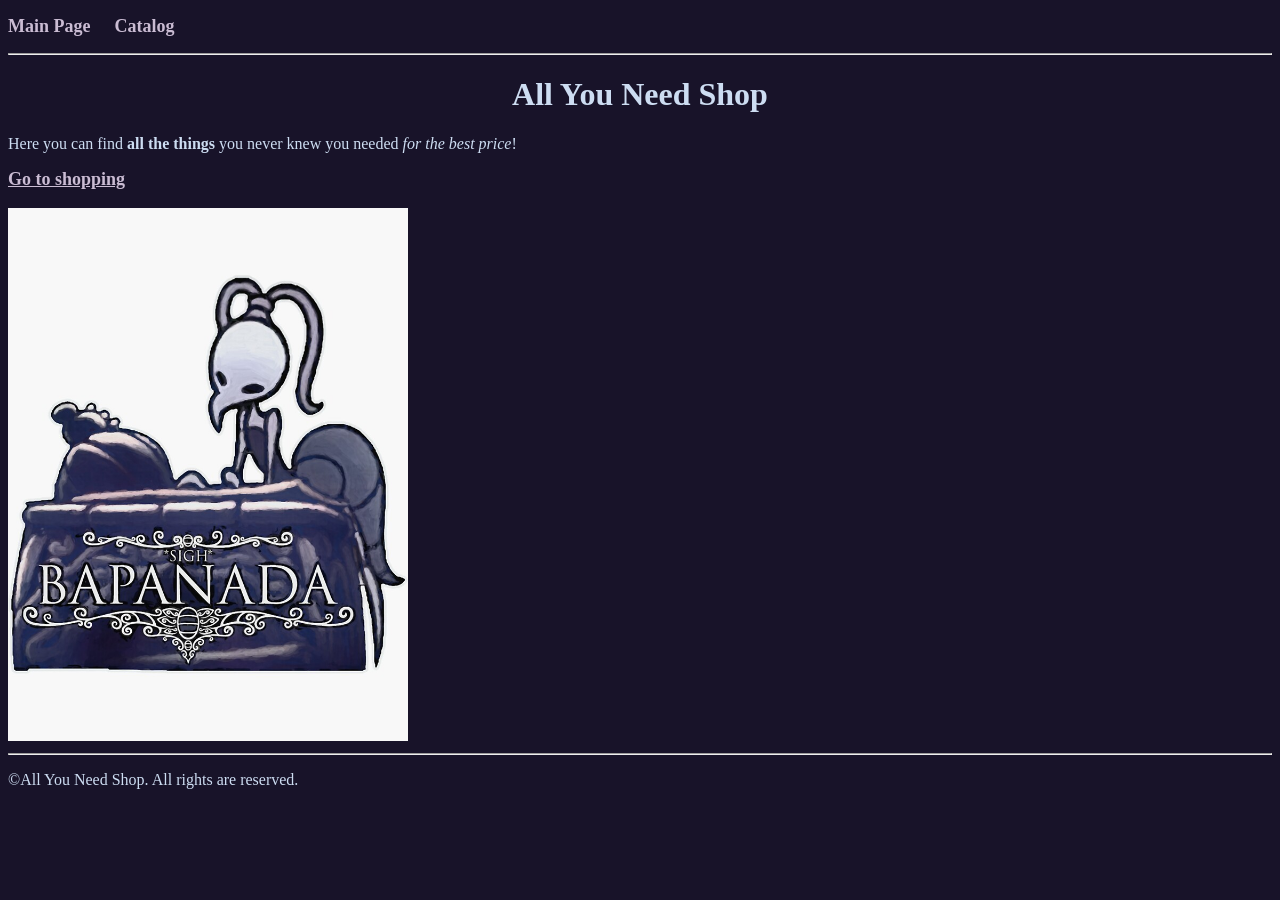
<file: index.html>
<!DOCTYPE html>
<html lang="en">
<head>
    <meta charset="UTF-8">
    <meta name="viewport" content="width=device-width, initial-scale=1.0">
    <title>All You Need Shop</title>
    <link rel="stylesheet" type="text/css" href="style.css">
</head>
<body>
    <header>
        <nav>
            <ul>
                <li><a href="index.html">Main Page</a></li>
                <li><a href="catalog.html">Catalog</a></li>
            </ul>
        </nav>
        <hr>
    </header>

    <div>
        <h1>All You Need Shop</h1>
        <p>Here you can find <b>all the things</b> you never knew you needed <i>for the best price</i>!</p>
        <a class = "pur-link"  href="catalog.html"><b>Go to shopping</b></a>
        <br>
        <br>
        <img src="images/ise.jpg" alt="bapanada" width="400">
    </div>

    <footer>
        <hr>
        <p>&copy;All You Need Shop. All rights are reserved.</p>
    </footer>
</body>
</html>
</file>
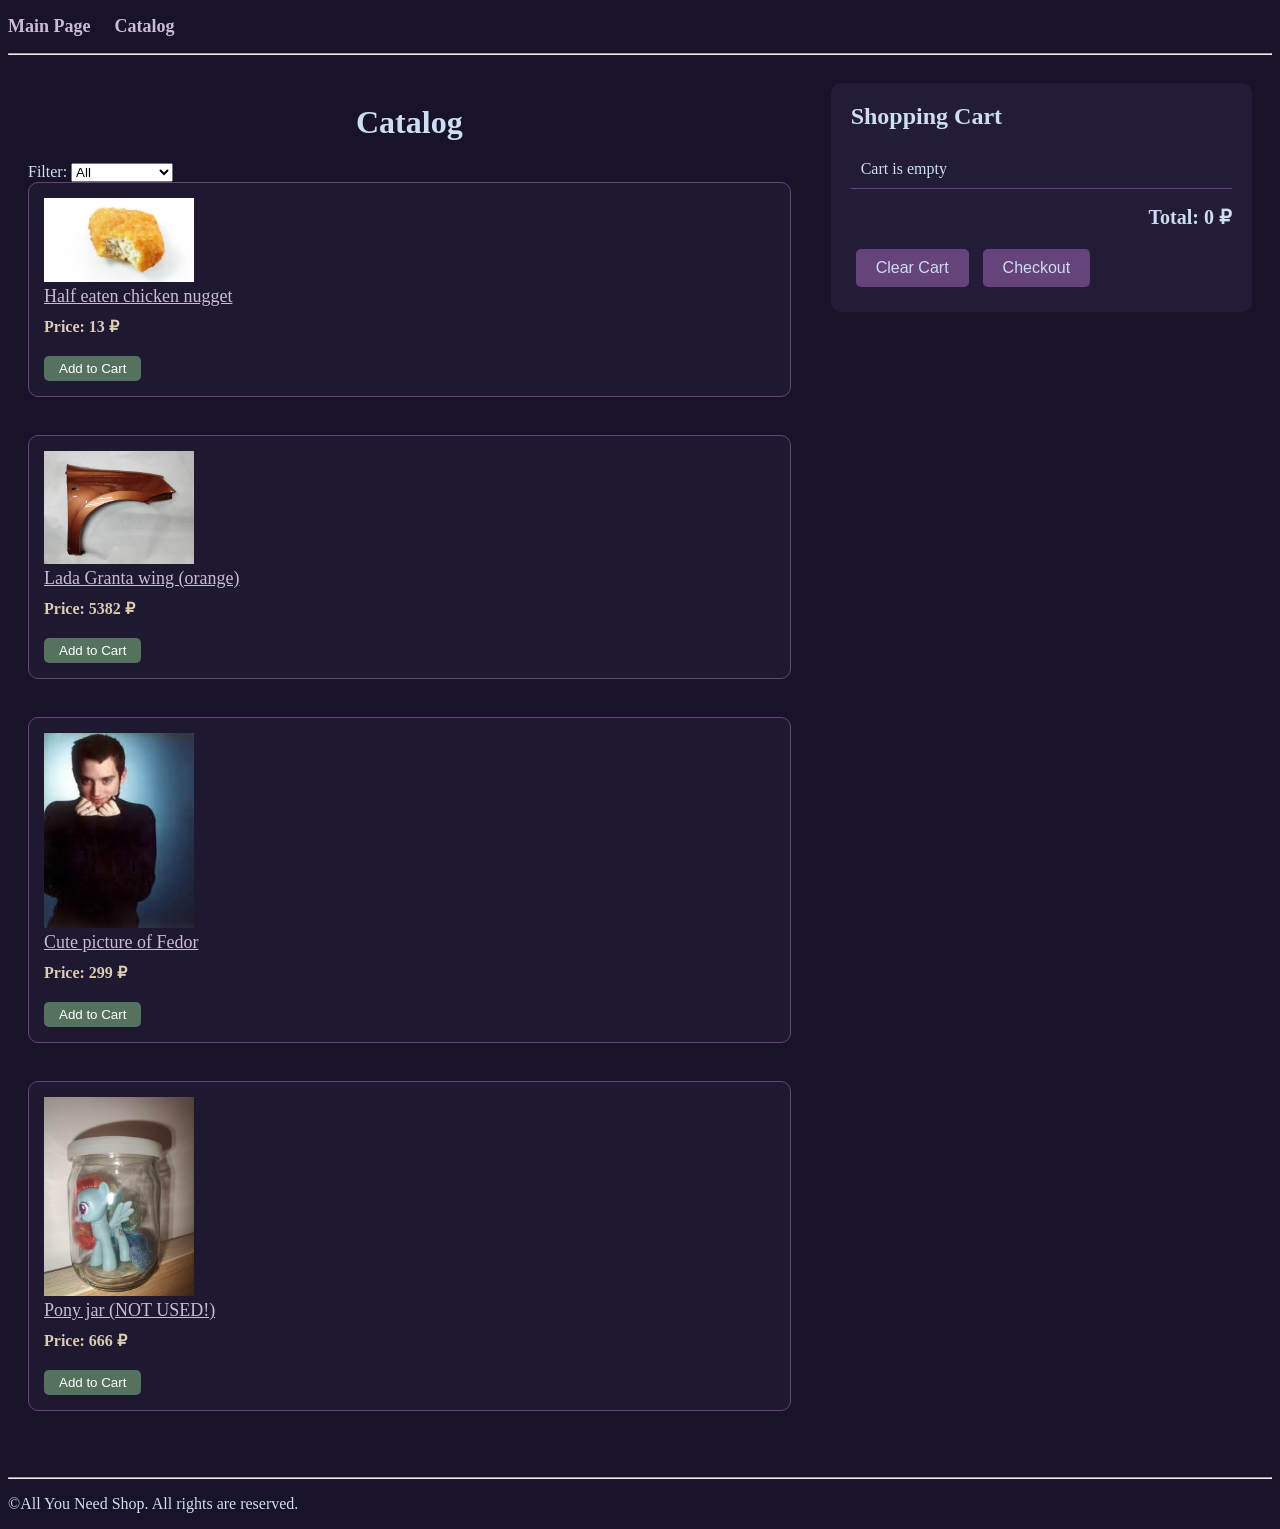
<file: catalog.html>
<!DOCTYPE html>
<html lang="en">
<head>
    <meta charset="UTF-8">
    <meta name="viewport" content="width=device-width, initial-scale=1.0">
    <title>Catalog</title>
    <link rel="stylesheet" type="text/css" href="style.css">
</head>
<body>
    <header>
        <nav>
            <ul>
                <li><a href="index.html">Main Page</a></li>
                <li><a href="catalog.html">Catalog</a></li>
            </ul>
        </nav>
        <hr>
    </header>

    <div class="catalog-container">
        <div class="products-section">
            <h1>Catalog</h1>
            
            <div>
                <label>Filter:</label>
                <select id="filter">
                    <option value="all">All</option>
                    <option value="new">New</option>
                    <option value="used">Used</option>
                    <option value="yellow">Kinda orange</option>
                    <option value="cute">Cute</option>
                </select>
            </div>

            <div class="products-list">
                <div class="item product-card" data-category="used yellow" data-name="Half eaten chicken nugget" data-price="13">
                    <img src="images/nug.jpg" alt="Chicken nugget" width="150">
                    <br>
                    <a class="o-link" href="items/el1.html">Half eaten chicken nugget</a>
                    <p class="price">Price: 13 ₽</p>
                    <button class="add-to-cart">Add to Cart</button>
                </div>
                <br>

                <div class="item product-card" data-category="new yellow" data-name="Lada Granta wing (orange)" data-price="5382">
                    <img src="images/gra.jpg" alt="Granta wing" width="150">
                    <br>
                    <a class="o-link" href="items/el2.html">Lada Granta wing (orange)</a>
                    <p class="price">Price: 5382 ₽</p>
                    <button class="add-to-cart">Add to Cart</button>
                </div>
                <br>

                <div class="item product-card" data-category="used cute" data-name="Cute picture of Fedor" data-price="299">
                    <img src="images/fro.jpg" alt="Elaijah Wood" width="150">
                    <br>
                    <a class="o-link" href="items/el3.html">Cute picture of Fedor</a>
                    <p class="price">Price: 299 ₽</p>
                    <button class="add-to-cart">Add to Cart</button>
                </div>
                <br>

                <div class="item product-card" data-category="new cute" data-name="Pony jar (NOT USED!)" data-price="666">
                    <img src="images/pon.jpg" alt="Rainbow Dash" width="150">
                    <br>
                    <a class="o-link" href="items/el4.html">Pony jar (NOT USED!)</a>
                    <p class="price">Price: 666 ₽</p>
                    <button class="add-to-cart">Add to Cart</button>
                </div>
                <br>
            </div>
        </div>

        <div class="cart-section">
            <h2>Shopping Cart</h2>
            <ul id="cartItems">
                <li>Cart is empty</li>
            </ul>
            <div id="totalPrice">Total: 0 ₽</div>
            <button id="clearCart">Clear Cart</button>
            <button id="payButton">Checkout</button>
        </div>
    </div>

    <footer>
        <hr>
        <p>&copy;All You Need Shop. All rights are reserved.</p>
    </footer>
    <script src="script.js"></script>
</body>
</html>
</file>
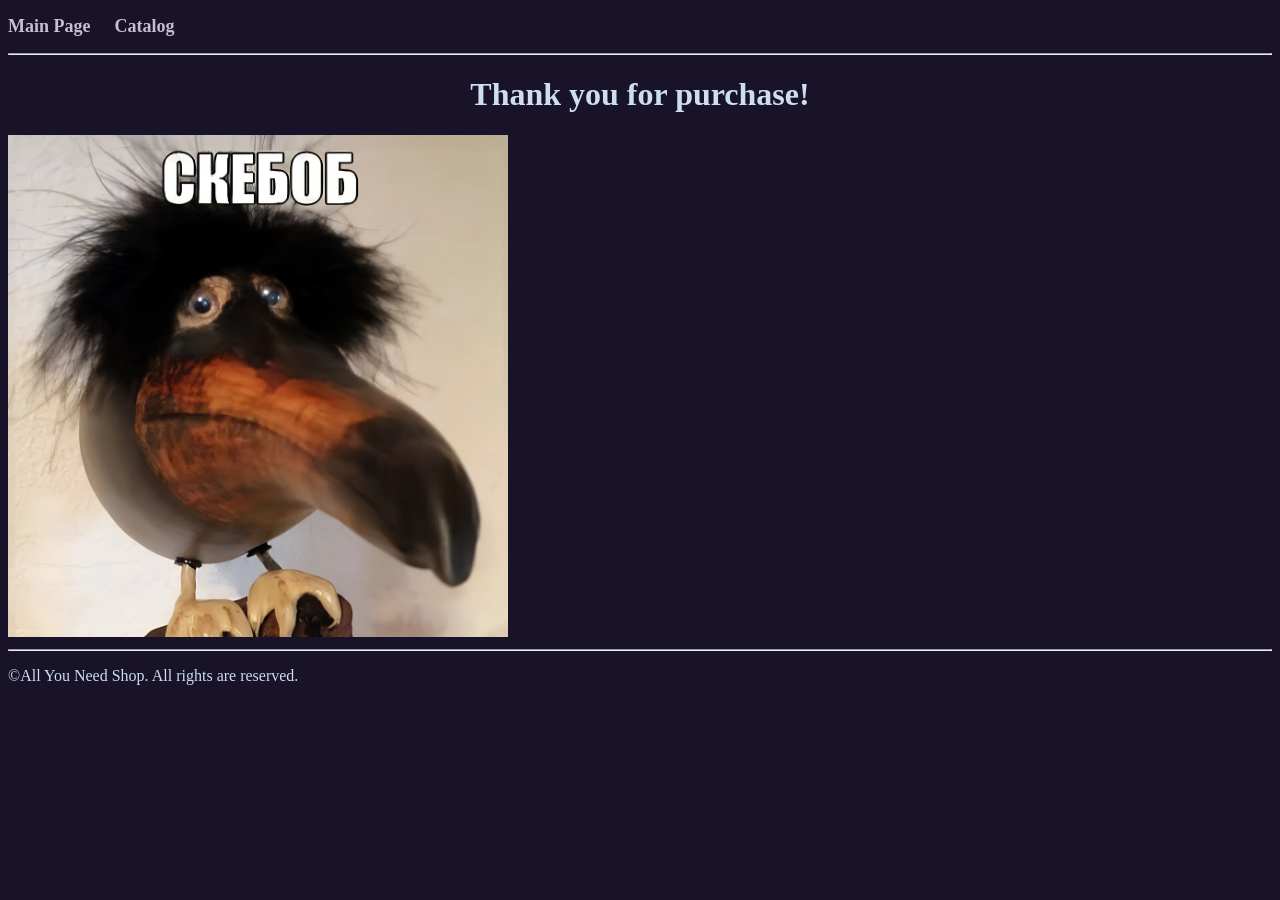
<file: purchase.html>
<!DOCTYPE html>
<html lang="en">
<head>
    <meta charset="UTF-8">
    <meta name="viewport" content="width=device-width, initial-scale=1.0">
    <title>All You Need Shop</title>
    <link rel="stylesheet" type="text/css" href="style.css">
</head>
<body>
    <header>
        <nav>
            <ul>
                <li><a href="index.html">Main Page</a></li>
                <li><a href="catalog.html">Catalog</a></li>
            </ul>
        </nav>
        <hr>
    </header>

    <div>
        <h1>Thank you for purchase!</h1>
        <img src="./images/skebob.png" alt="Scebob" width="500">
    </div>

    <footer>
        <hr>
        <p>&copy;All You Need Shop. All rights are reserved.</p>
    </footer>
</body>
</html>
</file>
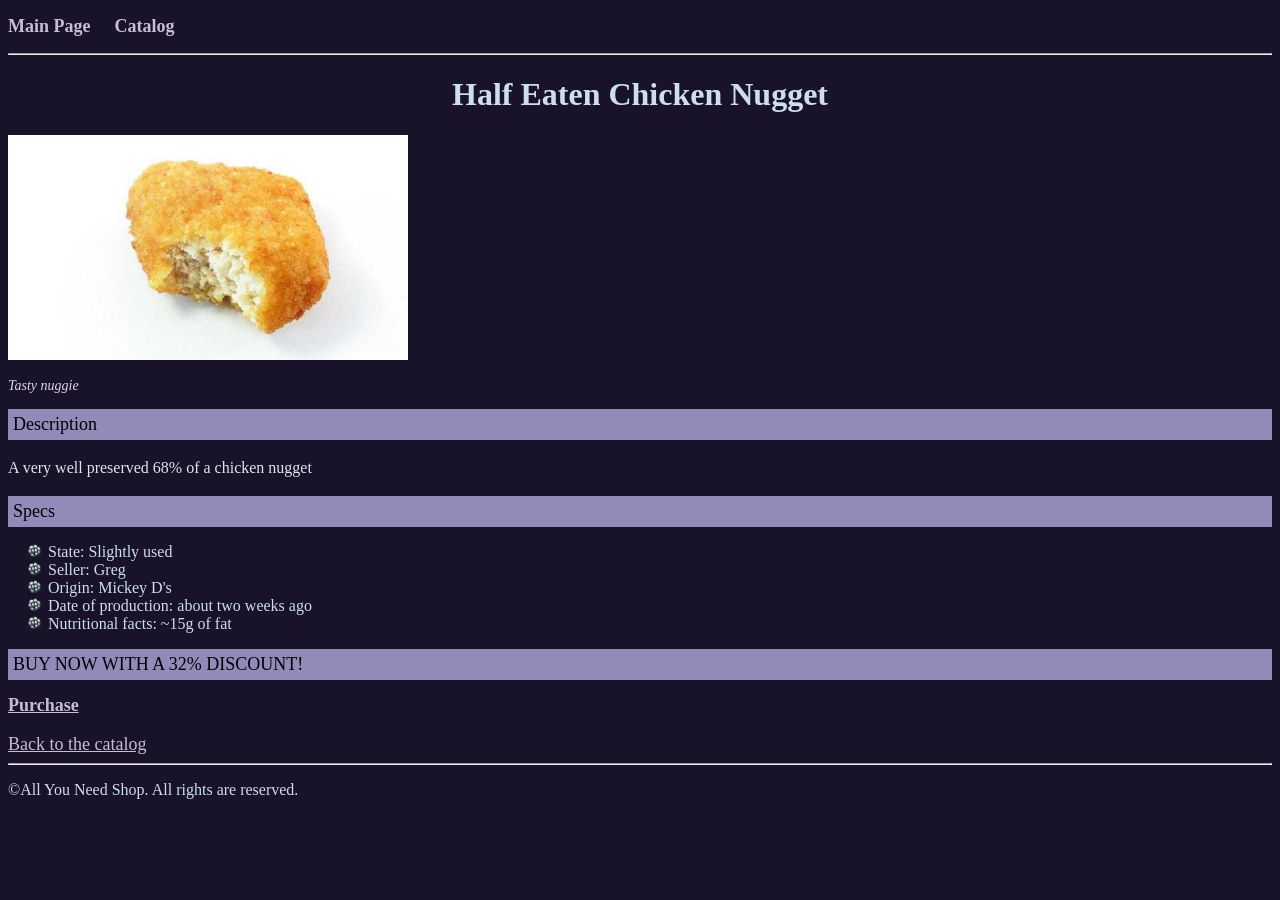
<file: items/el1.html>
<!DOCTYPE html>
<html lang="en">
<head>
    <meta charset="UTF-8">
    <meta name="viewport" content="width=device-width, initial-scale=1.0">
    <title>Item1</title>
    <link rel="stylesheet" type="text/css" href="../style.css">
</head>
<body>
    <header>
        <nav>
            <ul>
                <li><a href="../index.html">Main Page</a></li>
                <li><a href="../catalog.html">Catalog</a></li>
            </ul>
        </nav>
        <hr>
    </header>

    <div>
        <h1>Half Eaten Chicken Nugget</h1>
        
        <a href="../images/nug.jpg" target="_blank">
            <img src="../images/nug.jpg" alt="Chicken nugget" width="400">
        </a>
        
        <div>
            <p class = "s-desc" >Tasty nuggie</p>
            <h2 class = "i-header" >Description</h2>
            <p class = "f-desc" >A very well preserved 68% of a chicken nugget</p>
            <h2 class = "i-header" >Specs</h2>
            <ul class = "specs-list" >
                <li>State: Slightly used</li>
                <li>Seller: Greg</li>
                <li>Origin: Mickey D's</li>
                <li>Date of production: about two weeks ago</li>
                <li>Nutritional facts: ~15g of fat</li>
            </ul>
            <h2 class = "i-header" >BUY NOW WITH A 32% DISCOUNT!</h2>
            <a class = "pur-link" href="../purchase.html"><b>Purchase</b></a>
            <br>
            <br>
            <a class = "o-link"  href="../catalog.html">Back to the catalog</a>
        </div>
    </div>

    <footer>
        <hr>
        <p>&copy;All You Need Shop. All rights are reserved.</p>
    </footer>
</body>
</html>
</file>
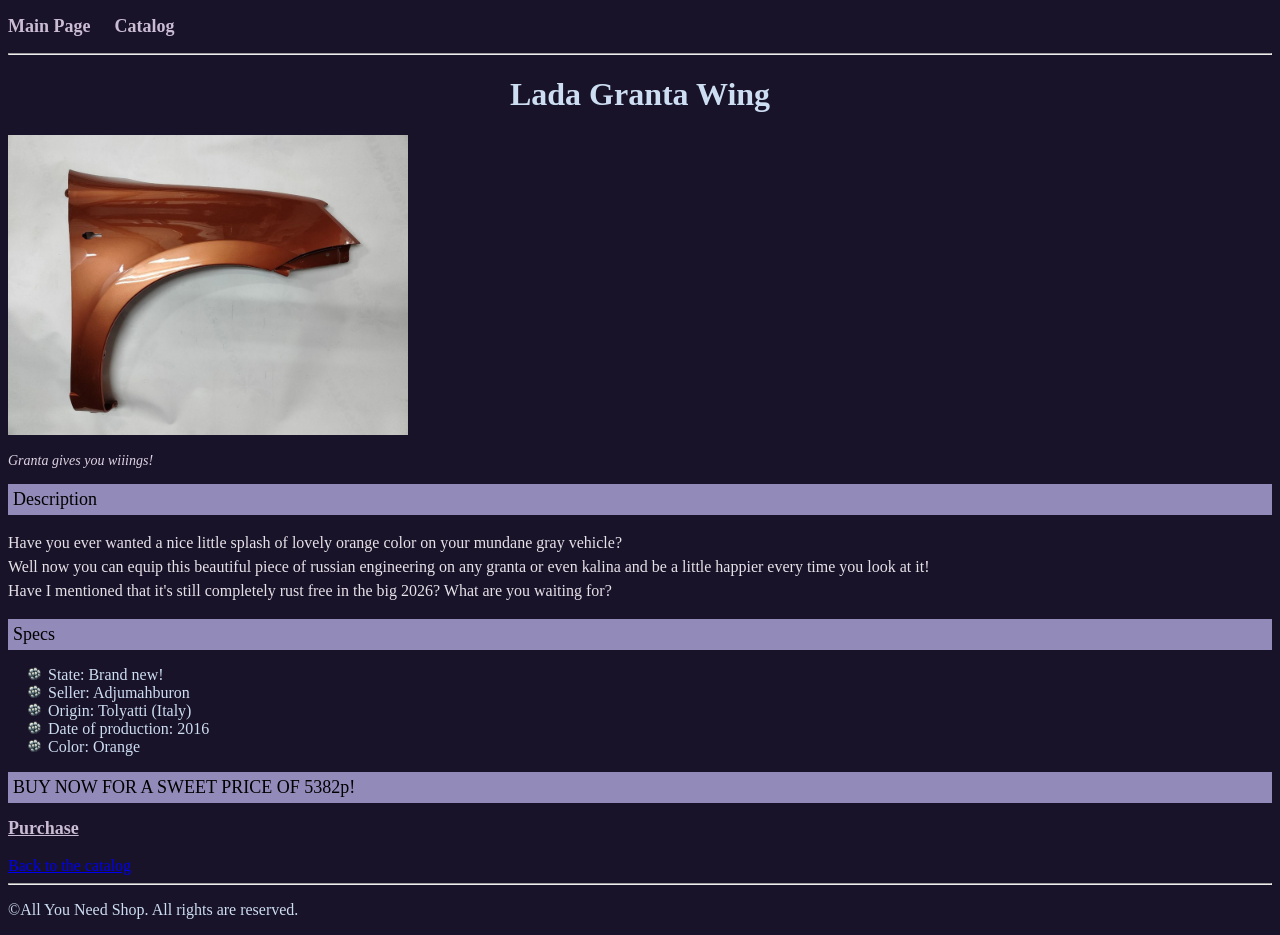
<file: items/el2.html>
<!DOCTYPE html>
<html lang="en">
<head>
    <meta charset="UTF-8">
    <meta name="viewport" content="width=device-width, initial-scale=1.0">
    <title>Item2</title>
    <link rel="stylesheet" type="text/css" href="../style.css">
</head>
<body>
    <header>
        <nav>
            <ul>
                <li><a href="../index.html">Main Page</a></li>
                <li><a href="../catalog.html">Catalog</a></li>
            </ul>
        </nav>
        <hr>
    </header>

    <div>
        <h1>Lada Granta Wing</h1>
        
        <a href="../images/gra.jpg" target="_blank">
            <img src="../images/gra.jpg" alt="Granta wing" width="400">
        </a>
        
        <div>
            <p class = "s-desc" >Granta gives you wiiings!</p>
            <h2 class = "i-header" >Description</h2>
            <p class = "f-desc" >Have you ever wanted a nice little splash of lovely orange color on your mundane gray vehicle?<br>
            Well now you can equip this beautiful piece of russian engineering on any granta or even kalina and be a little happier every time you look at it!<br>
            Have I mentioned that it's still completely rust free in the big 2026? What are you waiting for?</p>
            <h2 class = "i-header" >Specs</h2>
            <ul class = "specs-list" >
                <li>State: Brand new!</li>
                <li>Seller: Adjumahburon</li>
                <li>Origin: Tolyatti (Italy)</li>
                <li>Date of production: 2016</li>
                <li>Color: Orange</li>
            </ul>
            <h2 class = "i-header" >BUY NOW FOR A SWEET PRICE OF 5382p!</h2>
            <a class = "pur-link"  href="../purchase.html"><b>Purchase</b></a>
            <br>
            <br>
            <a href="../catalog.html">Back to the catalog</a>
        </div>
    </div>

    <footer>
        <hr>
        <p>&copy;All You Need Shop. All rights are reserved.</p>
    </footer>
</body>
</html>
</file>
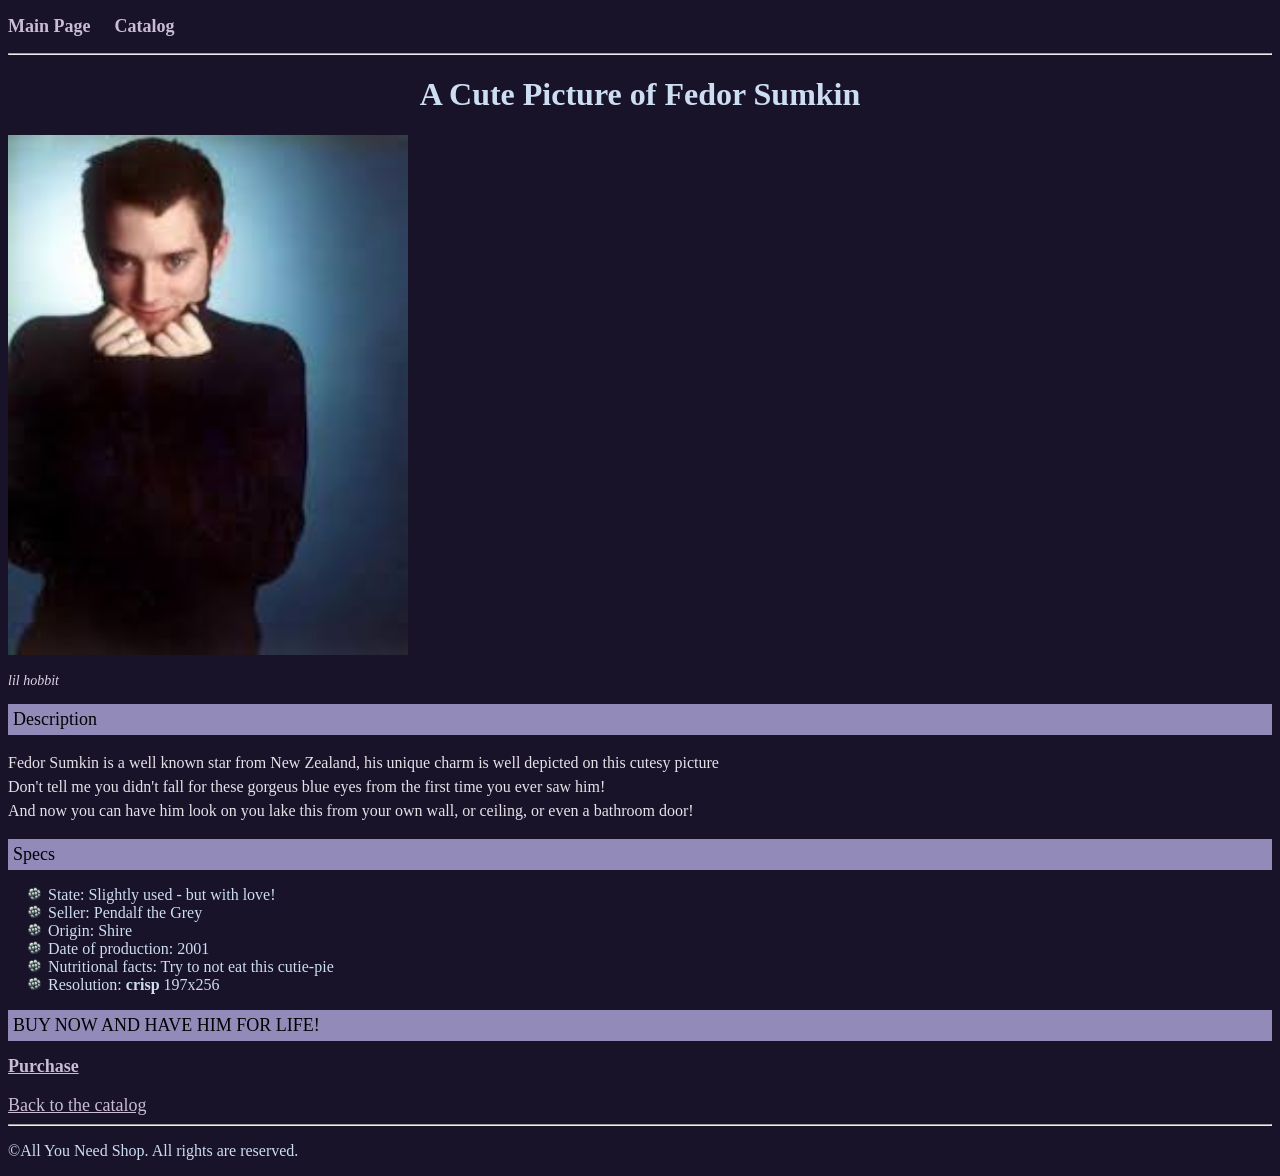
<file: items/el3.html>
<!DOCTYPE html>
<html lang="en">
<head>
    <meta charset="UTF-8">
    <meta name="viewport" content="width=device-width, initial-scale=1.0">
    <title>Item3</title>
    <link rel="stylesheet" type="text/css" href="../style.css">
</head>
<body>
    <header>
        <nav>
            <ul>
                <li><a href="../index.html">Main Page</a></li>
                <li><a href="../catalog.html">Catalog</a></li>
            </ul>
        </nav>
        <hr>
    </header>

    <div>
        <h1>A Cute Picture of Fedor Sumkin</h1>
        
        <a href="../images/fro.jpg" target="_blank">
            <img src="../images/fro.jpg" alt="Frodo" width="400">
        </a>
        
        <div>
            <p class = "s-desc" >lil hobbit</p>
            <h2 class = "i-header" >Description</h2>
            <p class = "f-desc" >Fedor Sumkin is a well known star from New Zealand, his unique charm is well depicted on this cutesy picture <br>
            Don't tell me you didn't fall for these gorgeus blue eyes from the first time you ever saw him! <br>
            And now you can have him look on you lake this from your own wall, or ceiling, or even a bathroom door!</p>
            <h2 class = "i-header" >Specs</h2>
            <ul class = "specs-list" >
                <li>State: Slightly used - but with love!</li>
                <li>Seller: Pendalf the Grey</li>
                <li>Origin: Shire</li>
                <li>Date of production: 2001</li>
                <li>Nutritional facts: Try to not eat this cutie-pie</li>
                <li>Resolution: <b>crisp</b> 197x256</li>
            </ul>
            <h2 class = "i-header" >BUY NOW AND HAVE HIM FOR LIFE!</h2>
            <a class = "pur-link"  href="../purchase.html"><b>Purchase</b></a>
            <br>
            <br>
            <a class = "o-link"  href="../catalog.html">Back to the catalog</a>
        </div>
    </div>

    <footer>
        <hr>
        <p>&copy;All You Need Shop. All rights are reserved.</p>
    </footer>
</body>
</html>
</file>
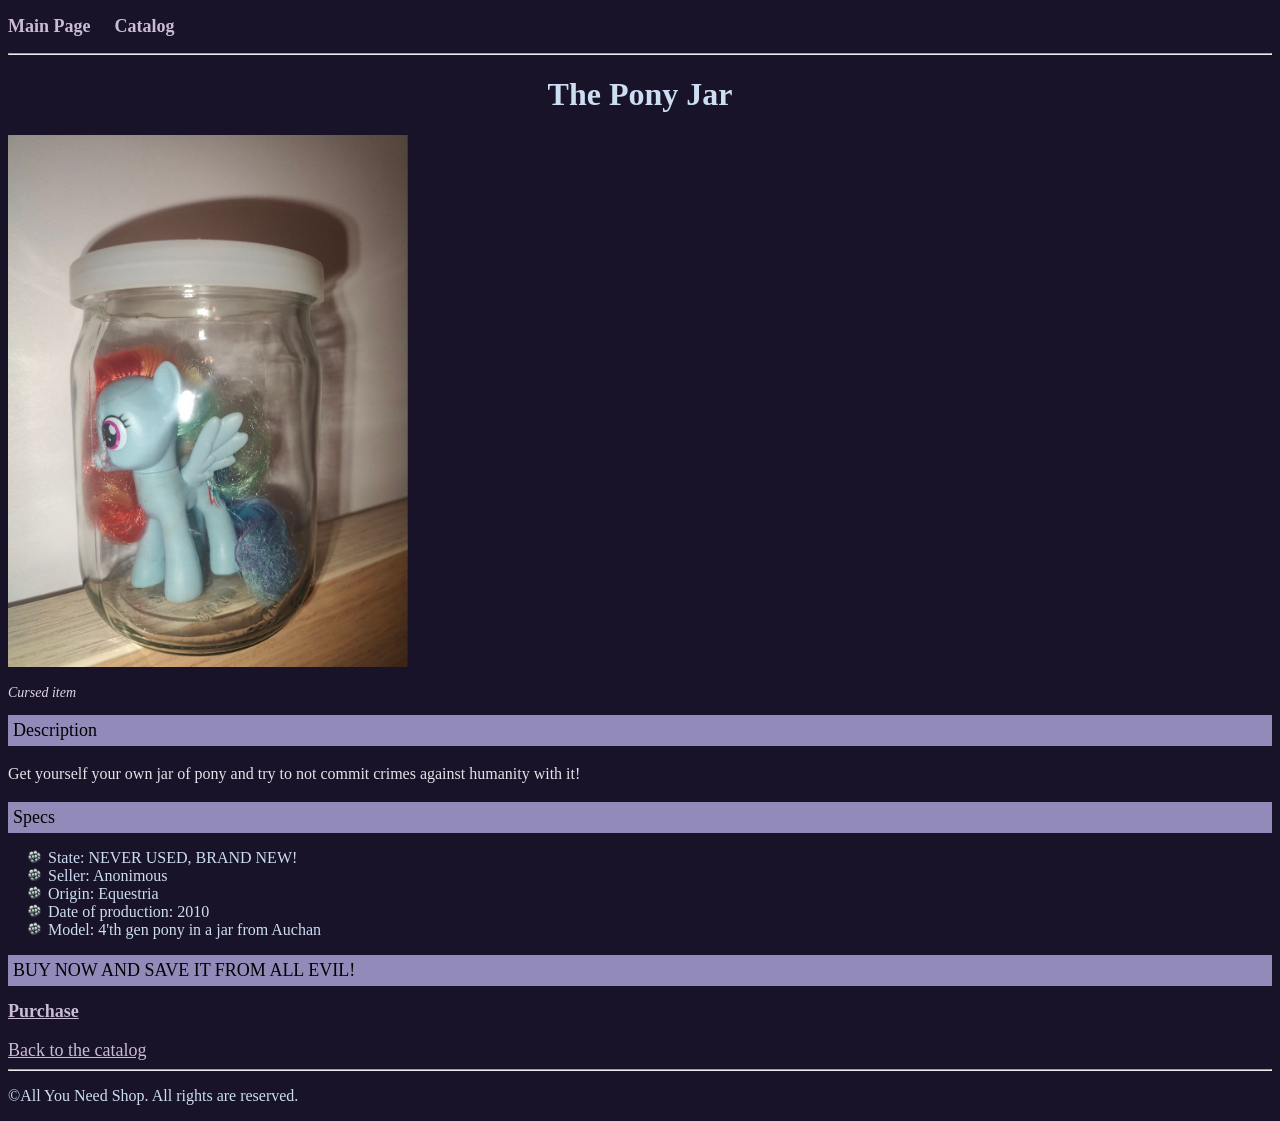
<file: items/el4.html>
<!DOCTYPE html>
<html lang="en">
<head>
    <meta charset="UTF-8">
    <meta name="viewport" content="width=device-width, initial-scale=1.0">
    <title>Item1</title>
    <link rel="stylesheet" type="text/css" href="../style.css">
</head>
<body>
    <header>
        <nav>
            <ul>
                <li><a href="../index.html">Main Page</a></li>
                <li><a href="../catalog.html">Catalog</a></li>
            </ul>
        </nav>
        <hr>
    </header>

    <div>
        <h1>The Pony Jar</h1>
        
        <a href="../images/pon.jpg" target="_blank">
            <img src="../images/pon.jpg" alt="Rainbow Dash" width="400">
        </a>
        
        <div>
            <p class = "s-desc" >Cursed item</p>
            <h2 class = "i-header" >Description</h2>
            <p class = "f-desc" >Get yourself your own jar of pony and try to not commit crimes against humanity with it!</p>
            <h2 class = "i-header" >Specs</h2>
            <ul class = "specs-list" >
                <li>State: NEVER USED, BRAND NEW!</li>
                <li>Seller: Anonimous</li>
                <li>Origin: Equestria</li>
                <li>Date of production: 2010</li>
                <li>Model: 4'th gen pony in a jar from Auchan</li>
            </ul>
            <h2 class = "i-header" >BUY NOW AND SAVE IT FROM ALL EVIL!</h2>
            <a class = "pur-link"  href="../purchase.html"><b>Purchase</b></a>
            <br>
            <br>
            <a class = "o-link" href="../catalog.html">Back to the catalog</a>
        </div>
    </div>

    <footer>
        <hr>
        <p>&copy;All You Need Shop. All rights are reserved.</p>
    </footer>
</body>
</html>
</file>
<file: style.css>
body {

color: rgb(205, 221, 242);

background: rgb(24, 19, 41);

}

 

h1 {

text-align: center;

}

nav ul {
    list-style-type: none;
    padding-left: 0;
}

nav ul li {
    display: inline;
    margin-right: 20px;
}

nav ul li a {
    color: rgb(202, 188, 211);
    font-size: 18px;
    font-weight: bold;
    text-decoration: none;
}

nav ul li a:hover {
    background-color: rgb(102, 67, 122);
    padding: 10px;
}

.i-header {
    color: black;
    font-size: 18px;
    font-weight: 400;
    background-color: rgb(146, 138, 185);
    padding: 5px;
}

.f-desc {
    color: rgb(231, 225, 232);
    font-size: 16px;
    font-weight: 400;
    line-height: 24px;
    text-align: left;
}

.s-desc {
    color: rgb(223, 212, 227);
    font-size: 14px;
    font-style: italic;
    line-height: 16px;
}

.specs-list {
    list-style-image: url('images/geo.png');
    color: rgb(205, 221, 242);
}

.pur-link{
    color: rgb(202, 188, 211);
    font-size: 18px;
    font-weight: bold;
}

.pur-link:hover {
    background-color: rgb(102, 67, 122);
    padding: 10px;
}

.o-link {
    color: rgb(202, 188, 211);
    font-size: 18px;
}



/* Стили для каталога с корзиной */
.catalog-container {
    display: flex;
    gap: 40px;
    padding: 20px;
}

.products-section {
    flex: 2;
}

.cart-section {
    flex: 1;
    background: rgb(35, 28, 56);
    padding: 20px;
    border-radius: 10px;
    position: sticky;
    top: 20px;
    height: fit-content;
}

.cart-section h2 {
    margin-top: 0;
    color: rgb(205, 221, 242);
}

#cartItems {
    list-style: none;
    padding: 0;
}

#cartItems li {
    padding: 10px;
    border-bottom: 1px solid rgb(102, 67, 122);
    display: flex;
    justify-content: space-between;
    align-items: center;
}

#totalPrice {
    font-size: 20px;
    font-weight: bold;
    margin: 15px 0;
    text-align: right;
}

.remove-from-cart {
    background: rgb(123, 80, 80);
    color: white;
    border: none;
    padding: 5px 10px;
    cursor: pointer;
    border-radius: 5px;
}

.remove-from-cart:hover {
    background: rgb(159, 69, 69);
}

#clearCart, #payButton {
    background: rgb(102, 67, 122);
    color: rgb(205, 221, 242);
    border: none;
    padding: 10px 20px;
    margin: 5px;
    cursor: pointer;
    border-radius: 5px;
    font-size: 16px;
}

#clearCart:hover, #payButton:hover {
    background: rgb(130, 90, 150);
}

.add-to-cart {
    background: rgb(84, 114, 94);
    color: white;
    border: none;
    padding: 5px 15px;
    margin-top: 10px;
    cursor: pointer;
    border-radius: 5px;
}

.add-to-cart:hover {
    background: rgb(80, 140, 100);
}

.price {
    color: rgb(220, 204, 178);
    font-weight: bold;
    margin: 10px 0;
}

.product-card {
    border: 1px solid rgb(102, 67, 122);
    padding: 15px;
    margin-bottom: 20px;
    border-radius: 10px;
    background: rgb(30, 24, 48);
}
</file>
